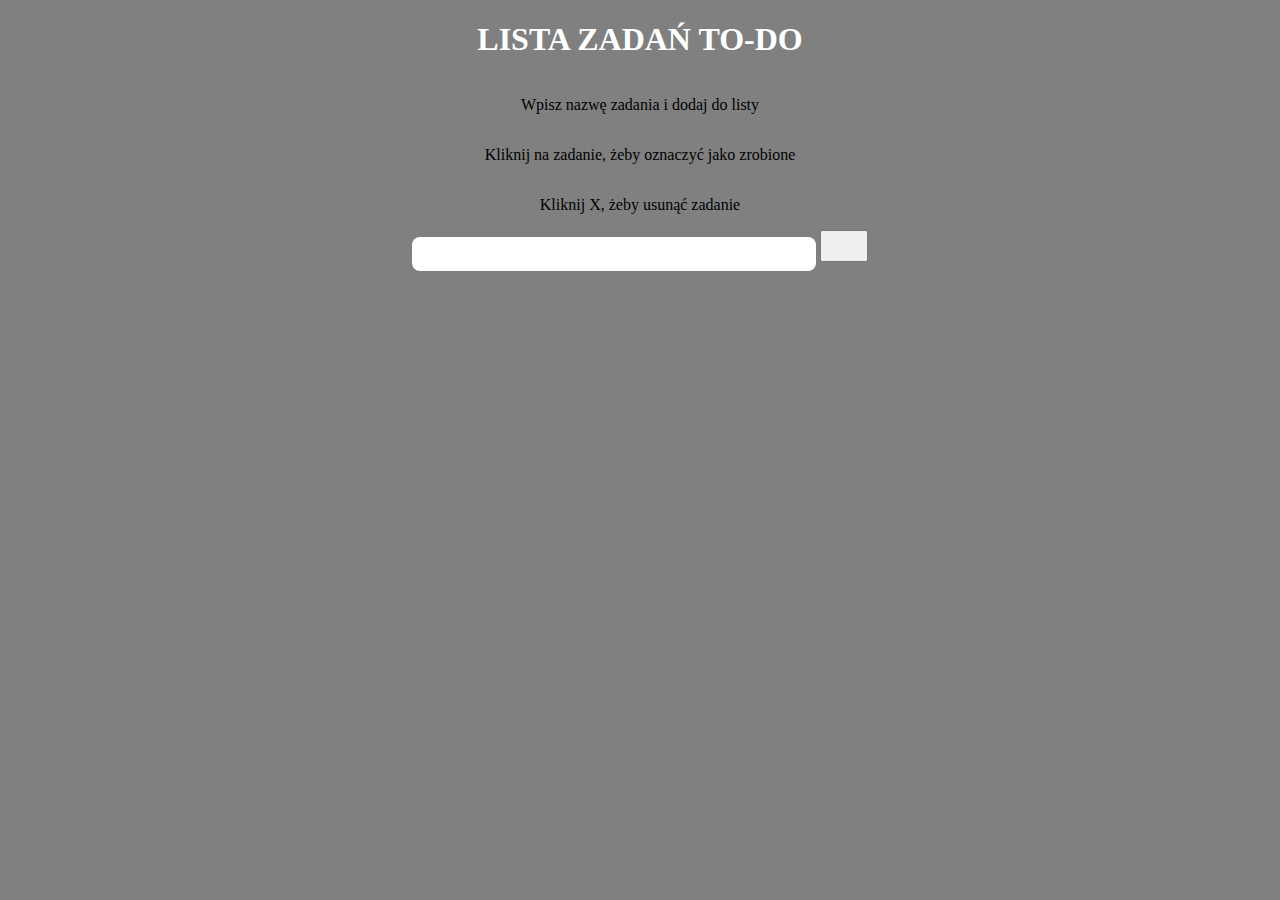
<file: Zad1/index.html>
<!DOCTYPE html>
<html lang="en">
<head>
  <meta charset="UTF-8">
  <meta name="viewport" content="width=device-width, initial-scale=1.0">
  <link rel="stylesheet" href="css/style.css">
  <link rel="stylesheet" href="https://cdnjs.cloudflare.com/ajax/libs/font-awesome/6.5.1/css/all.min.css" integrity="sha512-DTOQO9RWCH3ppGqcWaEA1BIZOC6xxalwEsw9c2QQeAIftl+Vegovlnee1c9QX4TctnWMn13TZye+giMm8e2LwA==" crossorigin="anonymous" referrerpolicy="no-referrer" />
  <title>To-do list</title>
</head>
<body>
  <main>
    <h1>LISTA ZADAŃ TO-DO</h1>
    <p>Wpisz nazwę zadania i dodaj do listy</p>
    <p>Kliknij na zadanie, żeby oznaczyć jako zrobione</p>
    <p>Kliknij X, żeby usunąć zadanie</p>
    <span>
      <input type="text" name="add-task" id="add-task"/>
      <button><i class="fa-solid fa-pencil"></i></button>
    </span>
    <span class="task-container">

    </span>
  </main>
  <script src="js/script.js"></script>
</body>
</html>
</file>
<file: Zad1/css/style.css>
html, body {
  margin: 0;
  padding: 0;
}

html {
  display: flex;
  flex-direction: row;
  justify-content: center;
  text-align: center;
  background-color: gray;
}

h1 {
  color: #fff;
}

input {
  width: 400px;
  height: 32px;
  border-radius: 8px;
  border: none;
  outline: none;
}

input:focus {
  border: 2px solid blue;
  height: 28px;
  width: 396px;
}

main {
  display: flex;
  flex-direction: column;
  justify-content: center;
  align-items: center;
}

button {
  width: 48px;
  height: 32px;
}

button:hover {
  cursor: pointer;
}

.done {
  background-color: green !important;
}

.task {
  display: flex;
  align-items: center;
  width: 360px;
  height: 40px;
  background-color: #4eb9cd;
  border: 2px solid #006173;
  border-radius: 8px;
  margin-top: 8px;
}

.task span {
  display: flex;
  justify-content: left;
  width: 85%;
  margin-left: 12px;
  color: #fff;
  font-size: 16px;
}

.task:hover {
  cursor: pointer;
  background-color: #006173;
}

.task i {
  width: 15%;
}

.task i:hover {
  cursor: pointer;
}
</file>
